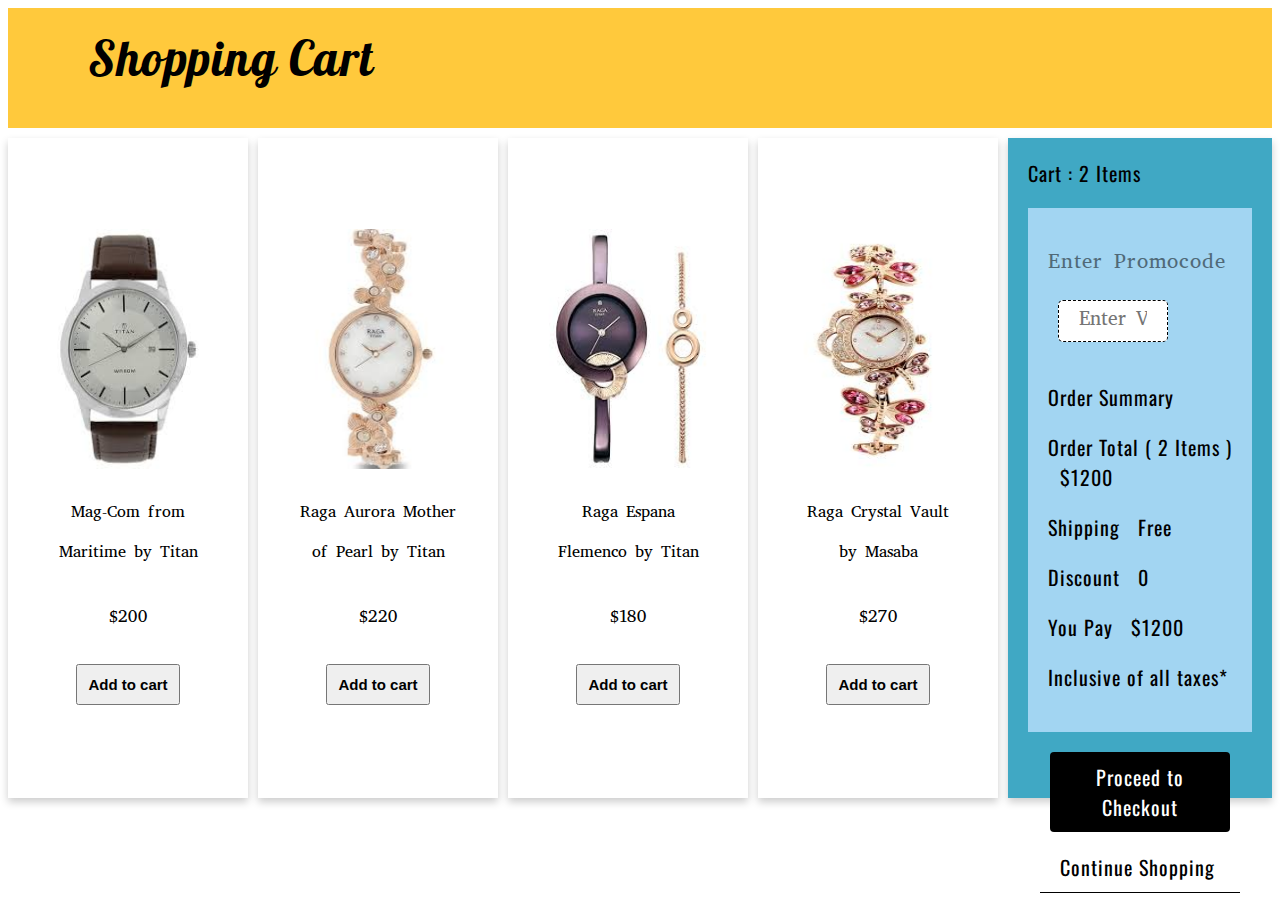
<file: index.html>
<!DOCTYPE html>
<html lang="en">
  <head>
    <meta charset="UTF-8" />
    <meta name="viewport" content="width=device-width, initial-scale=1.0" />
    <title>Shopping Cart Project</title>
    <link href="/style.css" rel="StyleSheet" />
    <link
      href="https://fonts.googleapis.com/css2?family=Lobster&display=swap"
      rel="stylesheet"
    />
    <link
      href="https://fonts.googleapis.com/css2?family=Bebas+Neue&family=Oswald&display=swap"
      rel="stylesheet"
    />
    <link
      href="https://fonts.googleapis.com/css2?family=Peddana&display=swap"
      rel="stylesheet"
    />
  </head>
  <body>
    <header>Shopping Cart</header>

    <div class="container">
      <main class="catalog">
        <div class="card">
          <img src="/images/3.jpg" alt="Titan Watch" />
          <div class="content">
            <p>Mag-Com from Maritime by Titan </p>
             <p>$200</p>
            <button class="btn">Add to cart</button>
            <!-- <button class="btn">Quick view</button> -->
          </div>
        </div>
        <div class="card">
          <img src="/images/4.jpg" alt="Titan Watch" />
          <div class="content">
            <p>Raga Aurora Mother of Pearl by Titan</p>
          <p>$220</p>
            <button class="btn">Add to cart</button>
            <!-- <button class="btn">Quick view</button> -->
          </div>
        </div>
        <div class="card">
          <img src="/images/6.jpg" alt="Titan Watch" />
          <div class="content">
            <p>Raga Espana Flemenco by Titan</p>
           <p>$180</p>
            <button class="btn">Add to cart</button>
            <!-- <button class="btn">Quick view</button> -->
          </div>
        </div>
        <div class="card">
          <img src="/images/7.jpg" alt="Titan Watch" />
          <div class="content">
            <p>Raga Crystal Vault by Masaba</p> <p>$270</p>
            <button class="btn">Add to cart</button>
            <!-- <button class="btn">Quick view</button> -->
          </div>
        </div>
      </main>
      <div class="cart">
        <div class="cartItems">Cart : <span>2 Items</span></div>
        <div class="orderSummary">
          <div class="promo"><label>Enter Promocode </label><input type="text" placeholder="Enter Voucher Code"></div>
          <p>Order Summary</p>
          <p>Order Total ( 2 Items ) &nbsp; $1200</p>
          <p>Shipping &nbsp; Free</p>
          <p>Discount &nbsp; 0</p>
          <p>You Pay &nbsp; $1200</p>
          <p>Inclusive of all taxes*</p>
        </div>
          <div class="proceed">
            <a href="#" class="checkout">Proceed to Checkout</a>
            <a href="#" class="continue">Continue Shopping</a>
          </div>        
      </div>
    </div>
    <footer></footer>
  </body>
</html>
</file>
<file: style.css>
* {
  box-sizing: border-box;
}
body {
  background-color: #fff;
  font-size: 20px;
}

header {
  font-family: "Lobster", cursive;
  font-weight: 100;
  font-size: 48px;
  letter-spacing: 1.5px;
  margin: auto;
  padding: 20px 80px 20px 80px;
  background-color: #ffc93c;
  text-align: left;
  position: sticky;
  top: 0;
  height: 120px;
}

.cart {
  width: 35%;
  font-family: "Oswald", sans-serif;
  background-color: #40a8c4;
  height: 660px;
  box-shadow: 0 4px 8px 0 #00000033;
  padding: 20px;
  margin: 10px 0 10px 10px;
  letter-spacing: 1px;
}

.container {
  display: flex;
  width: 100%;
  height: 700px;
}

.catalog {
  display: grid;
  grid-template-columns: 1fr 1fr 1fr 1fr;
  grid-gap: 10px;
  /* display: flex;
  flex-wrap: wrap;
  flex-direction: row; */
  margin: 10px 0px;
}

.card {
  display: flex;
  flex-direction: column;
  padding: 10px;
  margin-bottom: 20px;
  align-items: center;
  justify-content: center;
  box-shadow: 0 4px 8px 0 #00000033;
}
.card img {
  width: 220px;
  height: 240px;
}
.content {
  font-family: "Peddana", serif;
  font-size: 25px;
  width: 75%;
  text-align: center;
}

.btn {
  padding: 10px;
  font-size: 15px;
  font-weight: 600;
}

.orderSummary {
  background-color: #a2d5f2;
  padding: 20px;
  margin-top: 20px;
}

.proceed {
  display: grid;
  place-items: center;
  width: 100%;
}

.checkout {
  text-decoration: none;
  background-color: #000;
  color: #fff;
  padding: 10px;
  border-radius: 4px;
  margin-top: 20px;
  width: 80%;
  text-align: center;
}

.continue {
  text-decoration: none;
  color: #000;
  padding: 10px 20px;
  border-bottom: 1px solid #000;
  width: 200px;
  margin-top: 10px;
}
.promo {
  padding: 10px 0px;
  font-family: "Peddana", serif;
  font-size: 32px;
}

.promo label {
  opacity: 0.5;
}

input[type="text"] {
  height: 40px;
  width: 60%;
  font-size: 30px;
  font-family: "Peddana", serif;
  margin: 10px;
  color: #000;
  padding: 20px;
  border-radius: 5px;
  border: 1px dashed #000;
}
</file>
